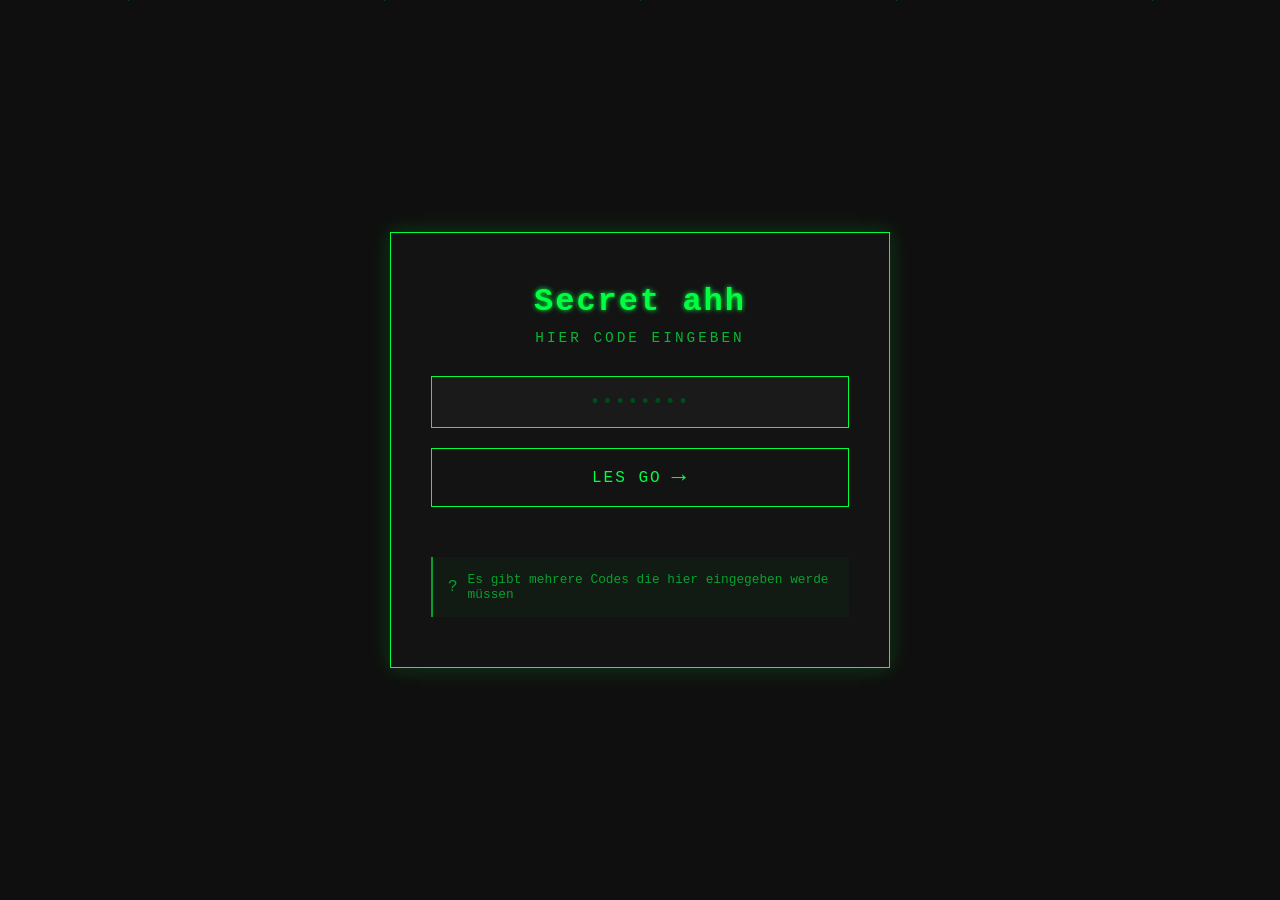
<file: index.html>
<!DOCTYPE html>
<html lang="de">
<head>
    <meta charset="UTF-8">
    <meta name="viewport" content="width=device-width, initial-scale=1.0">
    <title>ACCESS REQUIRED</title>
    <link rel="stylesheet" href="styles.css">
</head>
<body>
    <div class="container">
        <div class="mystery-box">
            <div class="glitch-text" data-text="ACCESS REQUIRED">Secret ahh</div>
            <div class="subtitle">Hier code eingeben</div>
            
            <form id="passwordForm" class="password-form">
                <input 
                    type="password" 
                    id="passwordInput" 
                    class="password-input" 
                    placeholder="••••••••"
                    autocomplete="off"
                    required
                >
                <button type="submit" class="submit-btn">
                    <span class="btn-text">les go</span>
                    <span class="btn-icon">→</span>
                </button>
            </form>
            
            <div id="errorMessage" class="error-message"></div>
            
            <div class="hint">
                <span class="hint-icon">?</span>
                <span class="hint-text">Es gibt mehrere Codes die hier eingegeben werde müssen</span>
            </div>
        </div>
        
        <div class="particles">
            <div class="particle"></div>
            <div class="particle"></div>
            <div class="particle"></div>
            <div class="particle"></div>
            <div class="particle"></div>
        </div>
    </div>
    
    <script src="script.js"></script>
</body>
</html>
</file>
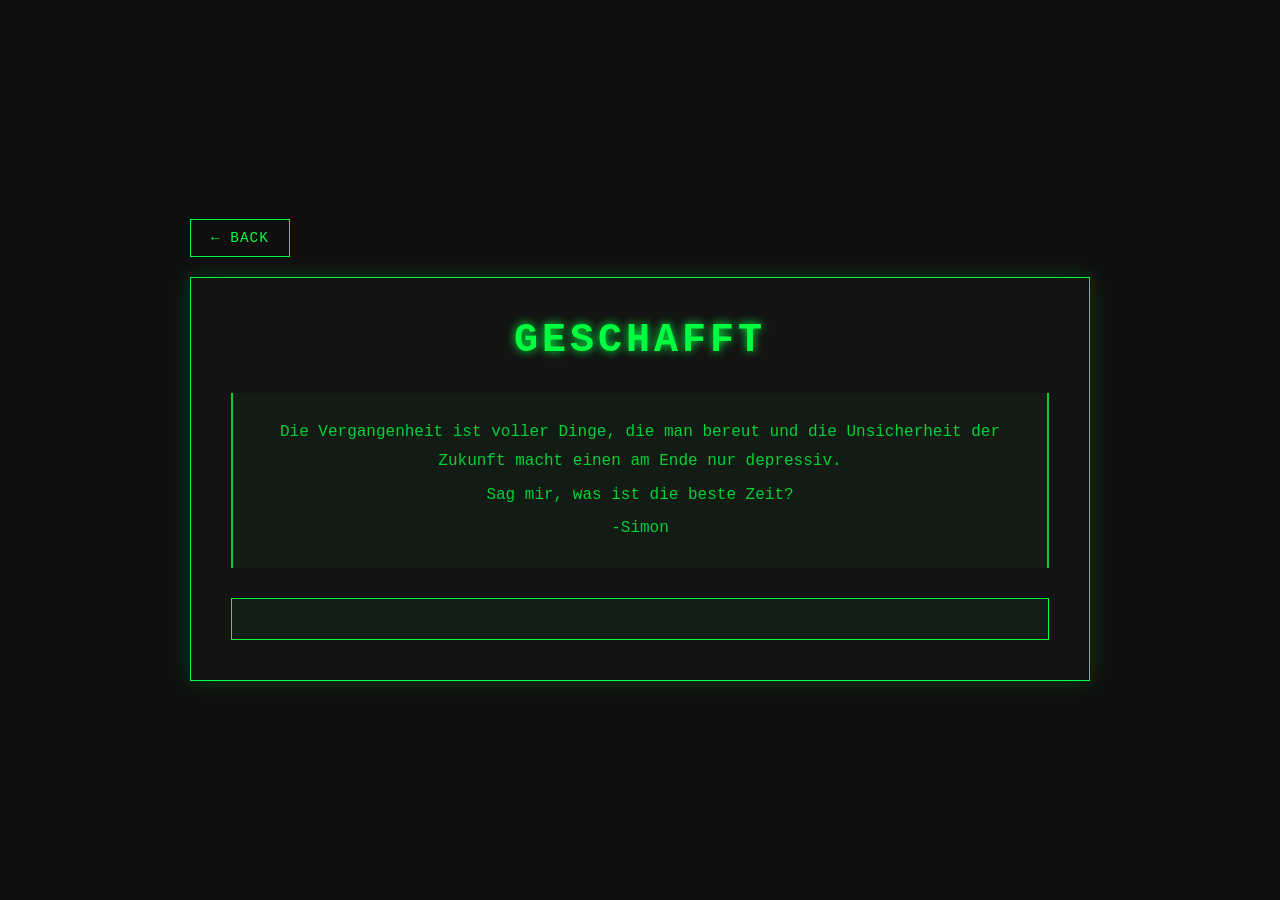
<file: beta.html>
<!DOCTYPE html>
<html lang="de">
<head>
    <meta charset="UTF-8">
    <meta name="viewport" content="width=device-width, initial-scale=1.0">
    <title>Phantom - Geheimnis enthüllt</title>
    <link rel="stylesheet" href="secret-styles.css">
</head>
<body>
    <div class="secret-container">
        <a href="index.html" class="back-btn">← BACK</a>
        
        <div class="secret-box">
            <h1 class="secret-title" data-text="PHANTOM">Geschafft</h1>            
            
            <div class="secret-message">
                <p>Die Vergangenheit ist voller Dinge, die man bereut und die Unsicherheit der Zukunft macht einen am Ende nur depressiv.</p>
                <p>Sag mir, was ist die beste Zeit?</p>
                <p>-Simon</p>
            </div>
            
            <div class="code-display">
            </div>
        </div>
    </div>
</body>
</html>
</file>
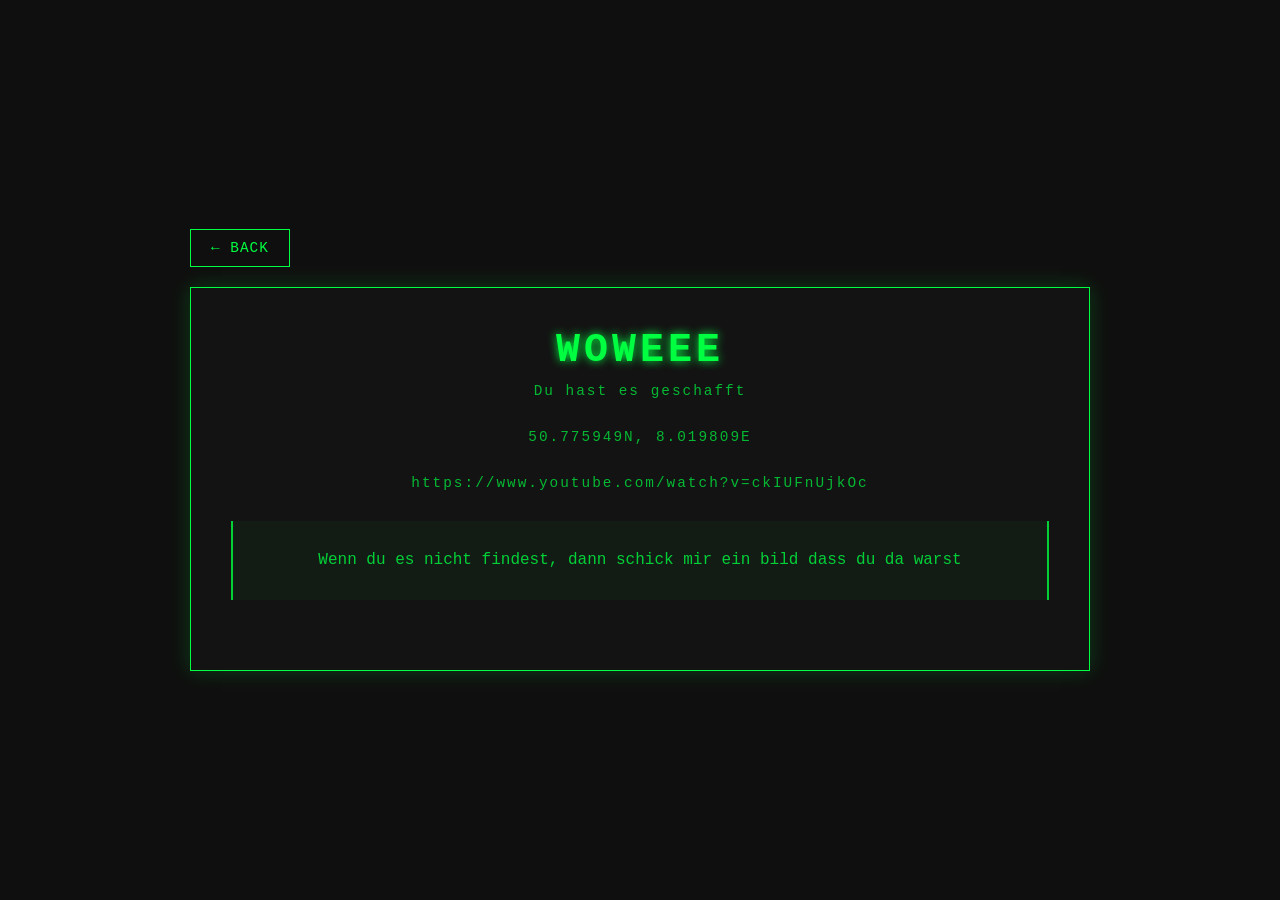
<file: Chellterra.html>
<!DOCTYPE html>
<html lang="de">
<head>
    <meta charset="UTF-8">
    <meta name="viewport" content="width=device-width, initial-scale=1.0">
    <title>Shadow - Geheimnis enthüllt</title>
    <link rel="stylesheet" href="secret-styles.css">
</head>
<body>
    <div class="secret-container">
        <a href="index.html" class="back-btn">← BACK</a>
        
        <div class="secret-box">
            <h1 class="secret-title" data-text="SHADOW">Woweee</h1>
            <p class="secret-subtitle">Du hast es geschafft</p>
            <p class="secret-subtitle">50.775949N, 8.019809E</p>
            <p class="secret-subtitle">https://www.youtube.com/watch?v=ckIUFnUjkOc</p>
                <div class="secret-message">
                <p>Wenn du es nicht findest, dann schick mir ein bild dass du da warst </p>            </div>
            
            
        </div>
    </div>
</body>
</html>
</file>
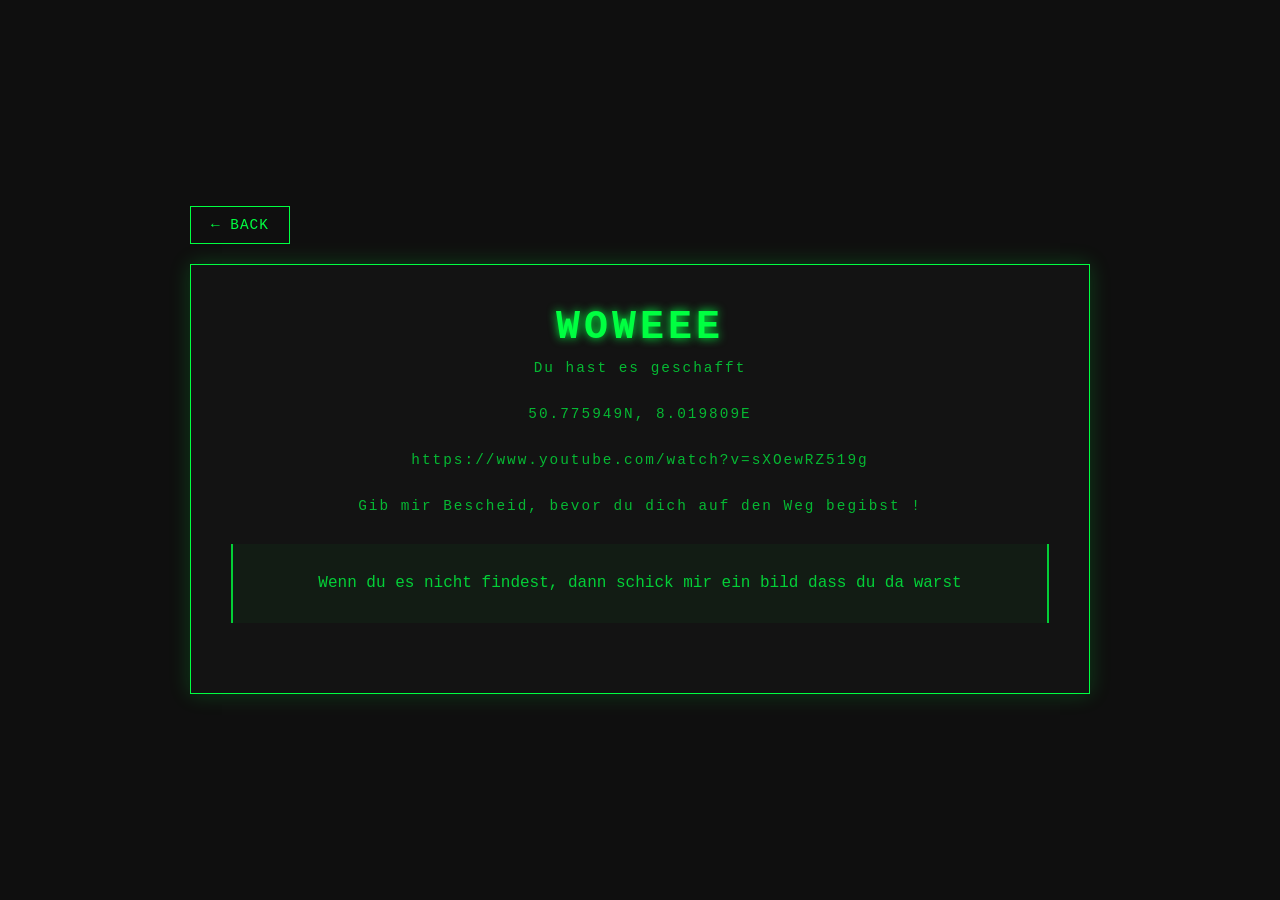
<file: chellterra.html>
<!DOCTYPE html>
<html lang="de">
<head>
    <meta charset="UTF-8">
    <meta name="viewport" content="width=device-width, initial-scale=1.0">
    <title>Shadow - Geheimnis enthüllt</title>
    <link rel="stylesheet" href="secret-styles.css">
</head>
<body>
    <div class="secret-container">
        <a href="index.html" class="back-btn">← BACK</a>
        
        <div class="secret-box">
            <h1 class="secret-title" data-text="SHADOW">Woweee</h1>
            <p class="secret-subtitle">Du hast es geschafft</p>
            <p class="secret-subtitle">50.775949N, 8.019809E</p>
            <p class="secret-subtitle">https://www.youtube.com/watch?v=sXOewRZ519g</p>

            <p class="secret-subtitle">Gib mir Bescheid, bevor du dich auf den Weg begibst !</p>
                <div class="secret-message">
                <p>Wenn du es nicht findest, dann schick mir ein bild dass du da warst </p>            </div>
            
            
        </div>
    </div>
</body>
</html>
</file>
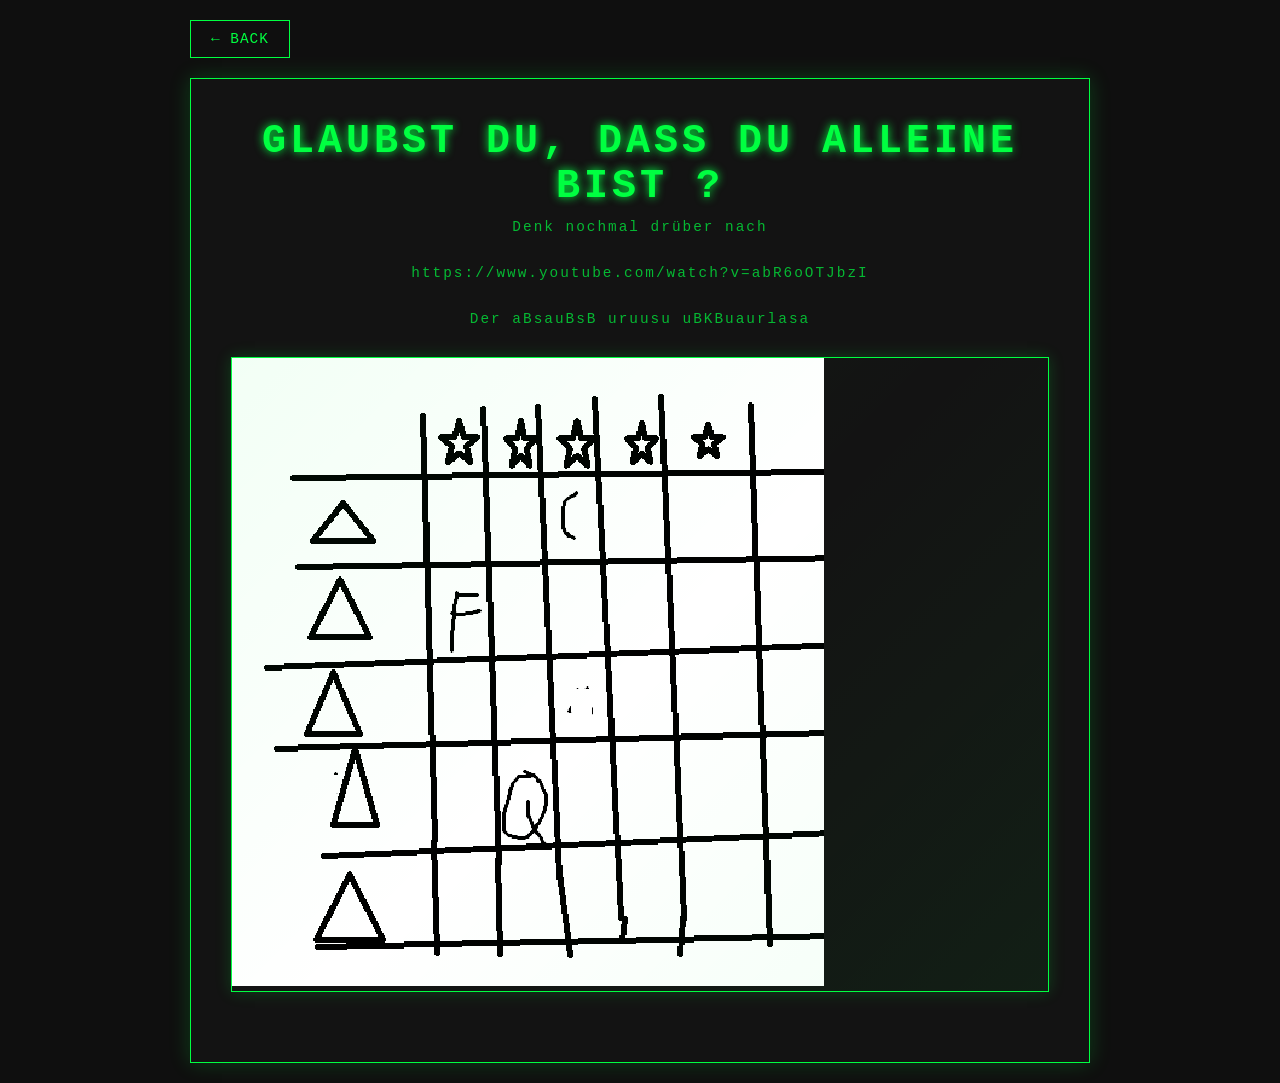
<file: costia.html>
<!DOCTYPE html>
<html lang="de">
<head>
    <meta charset="UTF-8">
    <meta name="viewport" content="width=device-width, initial-scale=1.0">
    <title>Geheimnis enthüllt Costia</title>
    <link rel="stylesheet" href="secret-styles.css">
</head>
<body>
    <div class="secret-container">
        <a href="index.html" class="back-btn">← BACK</a>
        
        <div class="secret-box">
            <h1 class="secret-title" data-text="ENIGMA">Glaubst du, dass du alleine bist ?</h1>
            <p class="secret-subtitle">Denk nochmal drüber nach</p>
            <p class="secret-subtitle">https://www.youtube.com/watch?v=abR6oOTJbzI</p>
            <p class="secret-subtitle">Der aBsauBsB uruusu uBKBuaurlasa</p>
            
            
            <div class="image-container">
                <img src="./images/KB.png"> 
                <div class="image-overlay"></div>
            </div>
            
        </div>
    </div>
</body>
</html>
</file>
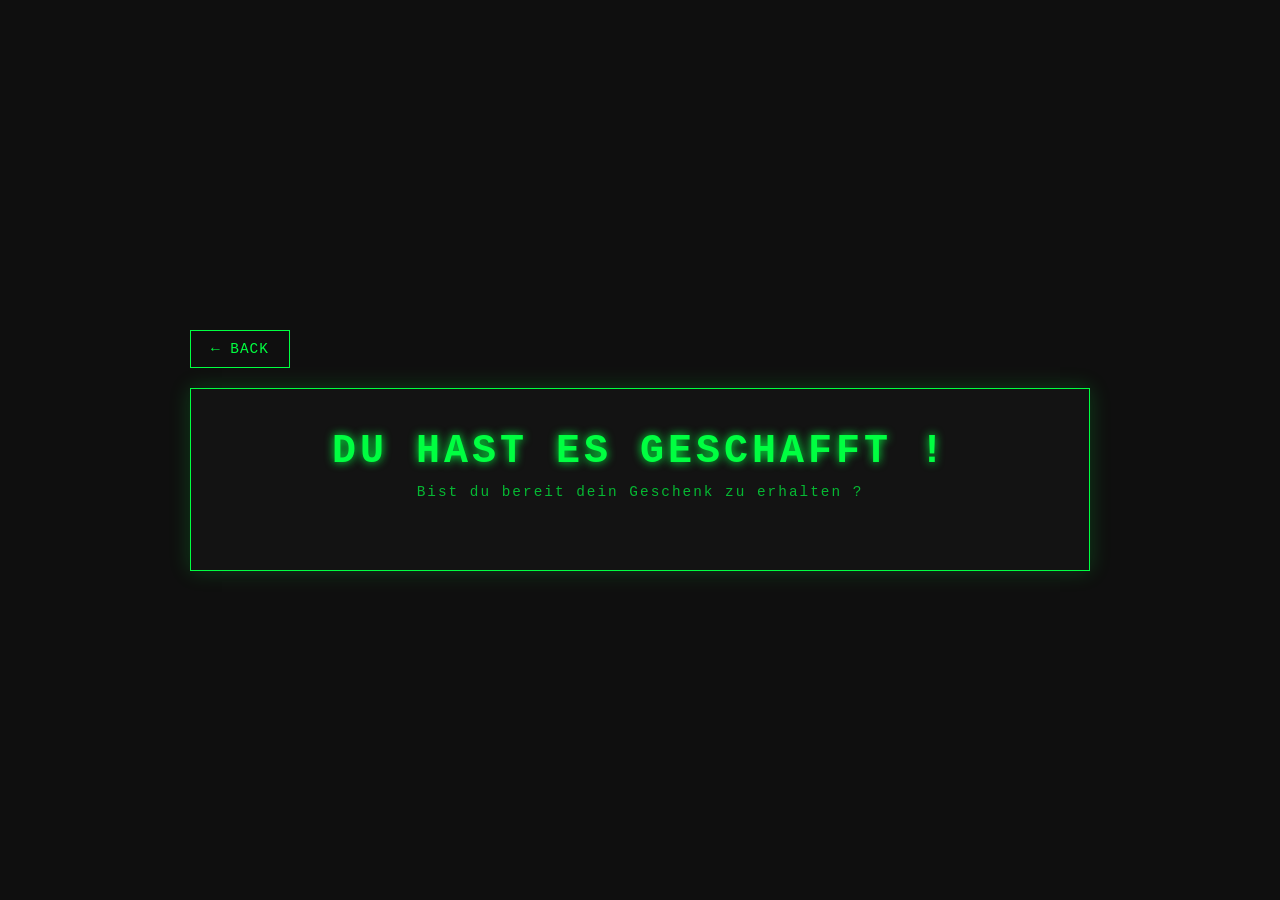
<file: danilo.html>
<!DOCTYPE html>
<html lang="de">
<head>
    <meta charset="UTF-8">
    <meta name="viewport" content="width=device-width, initial-scale=1.0">
    <title>Geheimnis enthüllt </title>
    <link rel="stylesheet" href="secret-styles.css">
</head>
<body>
    <div class="secret-container">
        <a href="index.html" class="back-btn">← BACK</a>
        
        <div class="secret-box">
            <h1 class="secret-title" data-text="ENIGMA">Du hast es geschafft !</h1>
            <p class="secret-subtitle">Bist du bereit dein Geschenk zu erhalten ?</p>
            
        </div>
    </div>
</body>
</html>
</file>
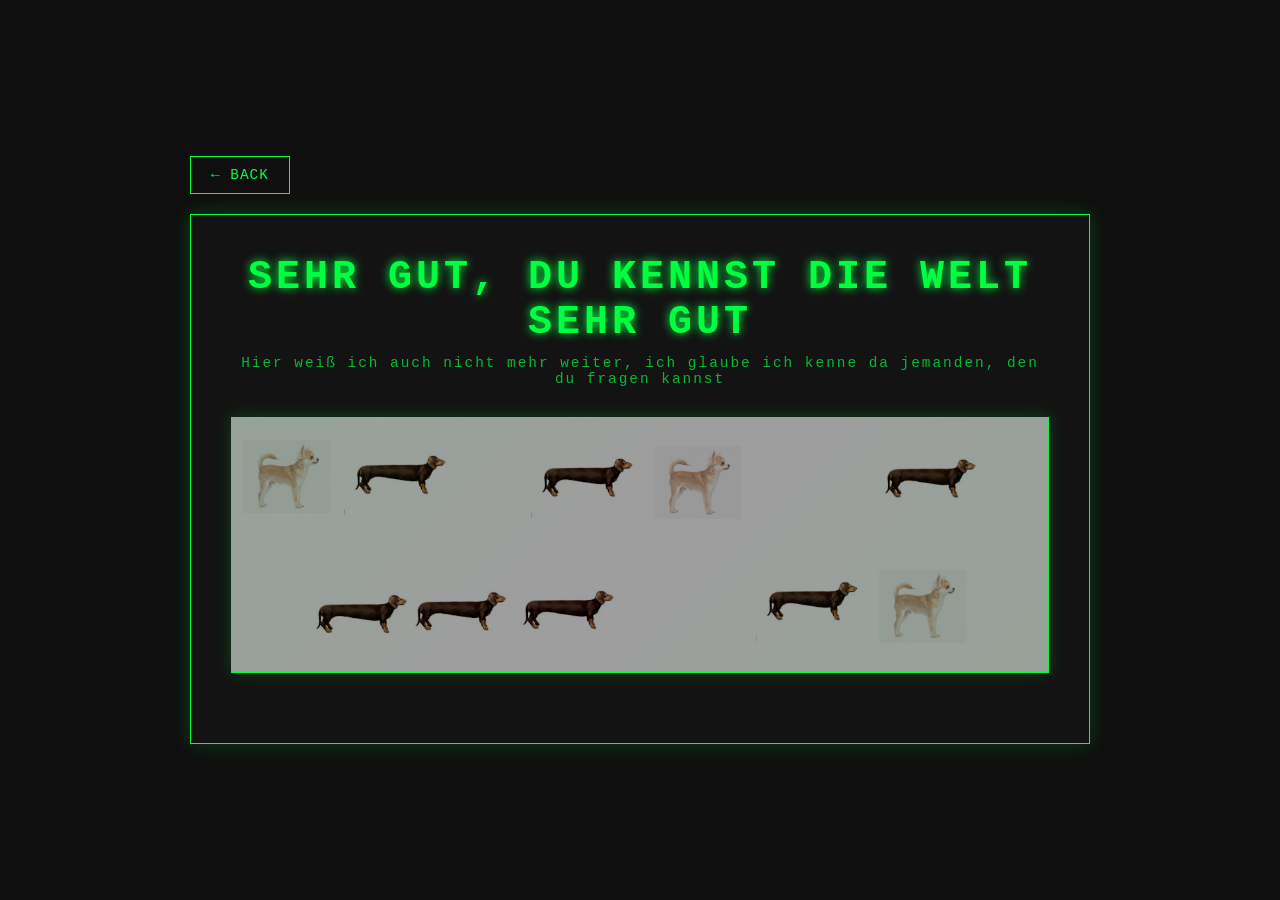
<file: Nr2.html>
<!DOCTYPE html>
<html lang="de">
<head>
    <meta charset="UTF-8">
    <meta name="viewport" content="width=device-width, initial-scale=1.0">
    <title>Geheimnis enthüllt Nr.2</title>
    <link rel="stylesheet" href="secret-styles.css">
</head>
<body>
    <div class="secret-container">
        <a href="index.html" class="back-btn">← BACK</a>
        
        <div class="secret-box">
            <h1 class="secret-title" data-text="ENIGMA">Sehr gut, du kennst die Welt sehr gut</h1>
            <p class="secret-subtitle">Hier weiß ich auch nicht mehr weiter, ich glaube ich kenne da jemanden, den du fragen kannst</p>
            
            <div class="image-container">
                <img src="./images/Morse.jpeg" 
                     alt="Mysteriöses Bild" 
                     class="secret-image">
                <div class="image-overlay"></div>
            </div>
            
        </div>
    </div>
</body>
</html>
</file>
<file: styles.css>
* {
    margin: 0;
    padding: 0;
    box-sizing: border-box;
}

body {
    font-family: 'Courier New', 'Consolas', monospace;
    background: #0f0f0f;
    color: #00ff41;
    min-height: 100vh;
    display: flex;
    justify-content: center;
    align-items: center;
    overflow: hidden;
    position: relative;
}

.container {
    position: relative;
    z-index: 1;
}

.mystery-box {
    background: rgba(20, 20, 20, 0.95);
    border: 1px solid #00ff41;
    border-radius: 0;
    padding: 50px 40px;
    max-width: 500px;
    width: 90vw;
    box-shadow: 0 0 20px rgba(0, 255, 65, 0.2);
    position: relative;
}


.glitch-text {
    font-size: 2rem;
    font-weight: bold;
    text-align: center;
    margin-bottom: 10px;
    position: relative;
    color: #00ff41;
    text-shadow: 0 0 5px #00ff41;
    font-family: 'Courier New', monospace;
    letter-spacing: 2px;
    animation: glitch 3s infinite;
}

@keyframes glitch {
    0%, 90%, 100% {
        transform: translate(0);
        text-shadow: 0 0 5px #00ff41;
    }
    93% {
        transform: translate(-2px, 2px);
        text-shadow: 2px 0 #ff0040, -2px 0 #00ffff;
    }
    96% {
        transform: translate(2px, -2px);
        text-shadow: -2px 0 #ff0040, 2px 0 #00ffff;
    }
}

.subtitle {
    text-align: center;
    font-size: 0.9rem;
    color: #00ff41;
    margin-bottom: 30px;
    letter-spacing: 3px;
    opacity: 0.7;
    text-transform: uppercase;
}

.password-form {
    display: flex;
    flex-direction: column;
    gap: 20px;
}

.password-input {
    background: #1a1a1a;
    border: 1px solid #00ff41;
    border-radius: 0;
    padding: 15px 20px;
    font-size: 1.1rem;
    color: #00ff41;
    font-family: 'Courier New', monospace;
    text-align: center;
    letter-spacing: 2px;
    transition: all 0.3s ease;
}

.password-input:focus {
    outline: none;
    box-shadow: 0 0 10px rgba(0, 255, 65, 0.5);
    border-color: #00ff41;
}

.password-input::placeholder {
    color: #004d1a;
    letter-spacing: 2px;
}

.submit-btn {
    background: transparent;
    border: 1px solid #00ff41;
    border-radius: 0;
    padding: 15px 30px;
    font-size: 1rem;
    font-weight: normal;
    color: #00ff41;
    cursor: pointer;
    font-family: 'Courier New', monospace;
    display: flex;
    justify-content: center;
    align-items: center;
    gap: 10px;
    transition: all 0.3s ease;
    position: relative;
    overflow: hidden;
    text-transform: uppercase;
    letter-spacing: 2px;
}

.submit-btn::before {
    content: '';
    position: absolute;
    top: 0;
    left: -100%;
    width: 100%;
    height: 100%;
    background: rgba(0, 255, 65, 0.1);
    transition: left 0.3s ease;
}

.submit-btn:hover::before {
    left: 100%;
}

.submit-btn:hover {
    background: rgba(0, 255, 65, 0.1);
    box-shadow: 0 0 15px rgba(0, 255, 65, 0.3);
}

.submit-btn:active {
    transform: translateY(0);
}

.btn-icon {
    font-size: 1.5rem;
    transition: transform 0.3s ease;
}

.submit-btn:hover .btn-icon {
    transform: translateX(5px);
}

.error-message {
    color: #ff0040;
    text-align: center;
    font-size: 0.85rem;
    min-height: 20px;
    letter-spacing: 1px;
}

@keyframes shake {
    0%, 100% { transform: translateX(0); }
    25% { transform: translateX(-10px); }
    75% { transform: translateX(10px); }
}

.hint {
    margin-top: 30px;
    padding: 15px;
    background: rgba(0, 255, 65, 0.05);
    border-left: 2px solid #00ff41;
    display: flex;
    align-items: center;
    gap: 10px;
    font-size: 0.8rem;
    color: #00ff41;
    opacity: 0.6;
}

.hint-icon {
    font-size: 1rem;
    color: #00ff41;
    font-weight: normal;
}

.particles {
    position: fixed;
    top: 0;
    left: 0;
    width: 100%;
    height: 100%;
    pointer-events: none;
    z-index: 0;
}

.particle {
    position: absolute;
    width: 1px;
    height: 1px;
    background: #00ff41;
    border-radius: 50%;
    opacity: 0.3;
    animation: float 10s infinite;
}

.particle:nth-child(1) {
    left: 10%;
    animation-delay: 0s;
    animation-duration: 8s;
}

.particle:nth-child(2) {
    left: 30%;
    animation-delay: 2s;
    animation-duration: 12s;
}

.particle:nth-child(3) {
    left: 50%;
    animation-delay: 4s;
    animation-duration: 10s;
}

.particle:nth-child(4) {
    left: 70%;
    animation-delay: 1s;
    animation-duration: 9s;
}

.particle:nth-child(5) {
    left: 90%;
    animation-delay: 3s;
    animation-duration: 11s;
}

@keyframes float {
    0% {
        transform: translateY(100vh) scale(0);
        opacity: 0;
    }
    10% {
        opacity: 1;
    }
    90% {
        opacity: 1;
    }
    100% {
        transform: translateY(-100vh) scale(1);
        opacity: 0;
    }
}

@media (max-width: 600px) {
    .mystery-box {
        padding: 30px 20px;
    }
    
    .glitch-text {
        font-size: 1.8rem;
    }
    
    .password-input {
        font-size: 1rem;
        padding: 12px 15px;
    }
}
</file>
<file: secret-styles.css>
* {
    margin: 0;
    padding: 0;
    box-sizing: border-box;
}

body {
    font-family: 'Courier New', 'Consolas', monospace;
    background: #0f0f0f;
    color: #00ff41;
    min-height: 100vh;
    display: flex;
    justify-content: center;
    align-items: center;
    padding: 20px;
}

.secret-container {
    max-width: 900px;
    width: 100%;
    position: relative;
}

.back-btn {
    display: inline-block;
    margin-bottom: 20px;
    color: #00ff41;
    text-decoration: none;
    font-size: 0.9rem;
    padding: 10px 20px;
    border: 1px solid #00ff41;
    border-radius: 0;
    transition: all 0.3s ease;
    background: transparent;
    text-transform: uppercase;
    letter-spacing: 1px;
}

.back-btn:hover {
    background: rgba(0, 255, 65, 0.1);
    box-shadow: 0 0 10px rgba(0, 255, 65, 0.3);
    transform: translateX(-5px);
}

.secret-box {
    background: rgba(20, 20, 20, 0.95);
    border: 1px solid #00ff41;
    border-radius: 0;
    padding: 40px;
    box-shadow: 0 0 20px rgba(0, 255, 65, 0.2);
    animation: reveal 1s ease-out;
}

@keyframes reveal {
    from {
        opacity: 0;
        transform: scale(0.9);
    }
    to {
        opacity: 1;
        transform: scale(1);
    }
}

.secret-title {
    font-size: 2.5rem;
    text-align: center;
    margin-bottom: 10px;
    position: relative;
    color: #00ff41;
    text-shadow: 0 0 10px #00ff41;
    font-family: 'Courier New', monospace;
    letter-spacing: 4px;
    text-transform: uppercase;
}


.secret-subtitle {
    text-align: center;
    font-size: 0.9rem;
    color: #00ff41;
    margin-bottom: 30px;
    letter-spacing: 2px;
    opacity: 0.7;
}

.image-container {
    position: relative;
    width: 100%;
    max-width: 100%;
    margin: 30px 0;
    border-radius: 0;
    overflow: hidden;
    border: 1px solid #00ff41;
    box-shadow: 0 0 15px rgba(0, 255, 65, 0.2);
}

.secret-image {
    width: 100%;
    height: auto;
    display: block;
    filter: brightness(0.6) contrast(1.2) grayscale(0.3);
    transition: all 0.5s ease;
}

.secret-image:hover {
    filter: brightness(0.7) contrast(1.15) grayscale(0.2);
    transform: scale(1.05);
}

.image-overlay {
    position: absolute;
    top: 0;
    left: 0;
    width: 100%;
    height: 100%;
    background: linear-gradient(
        135deg,
        rgba(0, 255, 65, 0.05) 0%,
        transparent 50%,
        rgba(0, 255, 65, 0.05) 100%
    );
    pointer-events: none;
}

.secret-message {
    text-align: center;
    font-size: 1rem;
    line-height: 1.8;
    margin: 30px 0;
    padding: 20px;
    background: rgba(0, 255, 65, 0.05);
    border-left: 2px solid #00ff41;
    border-right: 2px solid #00ff41;
    color: #00ff41;
    opacity: 0.8;
}

.secret-message p {
    margin: 5px 0;
}

.code-display {
    display: flex;
    justify-content: center;
    align-items: center;
    gap: 15px;
    margin-top: 30px;
    padding: 20px;
    background: rgba(0, 255, 65, 0.05);
    border-radius: 0;
    border: 1px solid #00ff41;
}

.code-label {
    color: #00ff41;
    font-size: 0.85rem;
    opacity: 0.7;
    text-transform: uppercase;
    letter-spacing: 1px;
}

.code-value {
    font-size: 1.1rem;
    font-weight: normal;
    color: #00ff41;
    text-transform: uppercase;
    letter-spacing: 3px;
}

@media (max-width: 768px) {
    .secret-box {
        padding: 30px 20px;
    }
    
    .secret-title {
        font-size: 2rem;
    }
    
    .image-container {
        height: 250px;
    }
    
    .secret-message {
        font-size: 1rem;
    }
}
</file>
